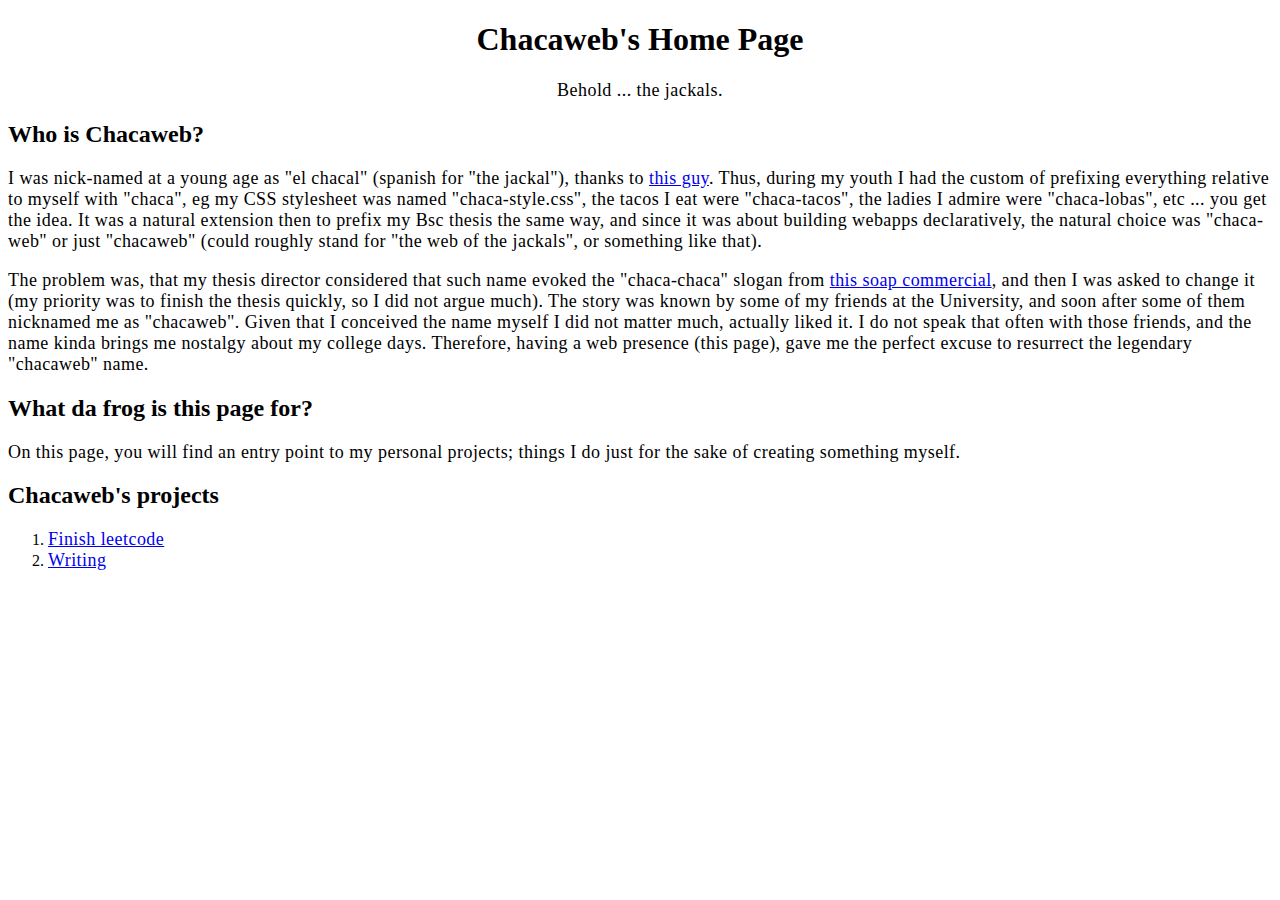
<file: index.html>
<!DOCTYPE html>
<html lang="en">
<head>
   <meta charset="UTF-8">
   <meta name="viewport" content="width=device-width, initial-scale=1">
   <link rel="stylesheet" href="chaca-style.css">
   <title>Chacaweb's Home Page</title>
</head>

<body>
<h1 class="centered">Chacaweb's Home Page</h1>
<p class="centered">
   Behold ... the jackals.
</p>

<h2 id="intro">Who is Chacaweb?</h2>
<p>
   I was nick-named at a young age as "el chacal" (spanish for "the jackal"),
   thanks to <a href="https://www.youtube.com/watch?v=KBfAUXofkxA">this
   guy</a>. Thus, during my youth I had the custom of prefixing everything
   relative to myself with "chaca", eg my CSS stylesheet was named
   "chaca-style.css", the tacos I eat were "chaca-tacos", the ladies I admire
   were "chaca-lobas", etc ... you get the idea. It was a natural extension
   then to prefix my Bsc thesis the same way, and since it was about building
   webapps declaratively, the natural choice was "chaca-web" or just "chacaweb"
   (could roughly stand for "the web of the jackals", or something like that).
</p>
<p>
   The problem was, that my thesis director considered that such name evoked the
   "chaca-chaca" slogan from <a
   href="https://www.youtube.com/watch?v=ovVnl-dHWGw">this soap commercial</a>,
   and then I was asked to change it (my priority was to finish the thesis
   quickly, so I did not argue much). The story was known by some of my friends
   at the University, and soon after some of them nicknamed me as "chacaweb".
   Given that I conceived the name myself I did not matter much, actually liked
   it. I do not speak that often with those friends, and the name kinda brings
   me nostalgy about my college days. Therefore, having a web presence (this
   page), gave me the perfect excuse to resurrect the legendary "chacaweb" name.
</p>

<h2>What da frog is this page for?</h2>
<p>
   On this page, you will find an entry point to my personal projects;
   things I do just for the sake of creating something myself.
</p>

<h2>Chacaweb's projects</h2>
<ol>
   <li><a href="projects/finish-leetcode.html">Finish leetcode</a></li>
   <li><a href="projects/writing.html">Writing</a></li>
</ol>
</body>
</html>
</file>
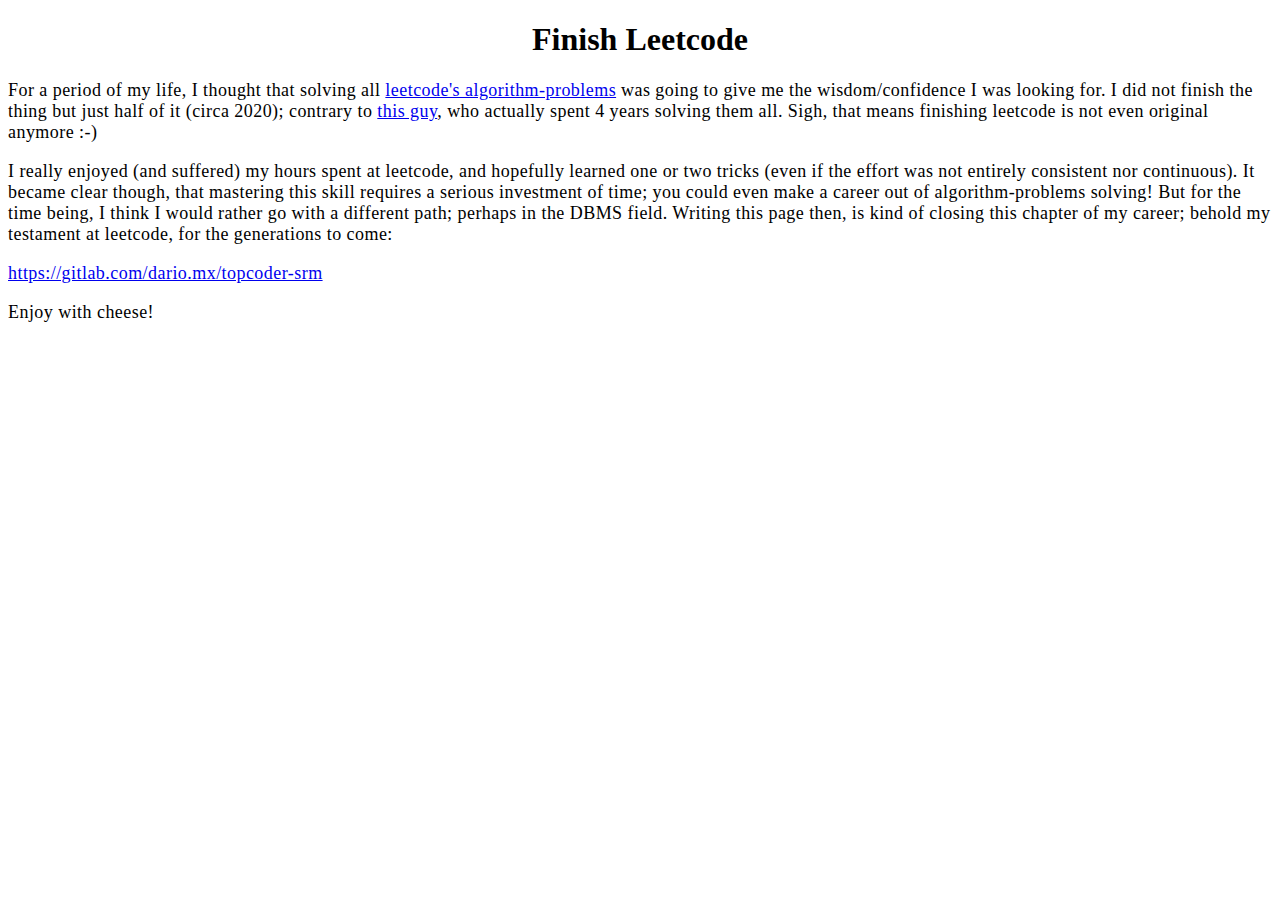
<file: projects/finish-leetcode.html>
<!DOCTYPE html>
<html lang="en">
<head>
   <meta charset="UTF-8">
   <meta name="viewport"
         content="width=device-width, initial-scale=1">
   <link rel="stylesheet"
         href="/chaca-style.css">
   <title>Finish Leetcode</title>
</head>

<body>
<h1 class="centered">Finish Leetcode</h1>

<p>
   For a period of my life, I thought that solving all
   <a href="https://leetcode.com/problemset/algorithms/">leetcode's
      algorithm-problems</a>
    was going to give me the wisdom/confidence
   I was looking for.
   I did not finish the thing but just half of it (circa 2020); contrary
   to <a
     href="https://twitter.com/programmercoach/status/1310699848761401344">
   this guy</a>, who actually spent 4 years solving them all. Sigh,
   that means finishing leetcode is not even original anymore :-)
   </a>
</p>
<p>
   I really enjoyed (and suffered) my hours spent at leetcode,
   and hopefully learned
   one or two tricks (even if the effort was not entirely
   consistent nor continuous). It became clear though, that
   mastering this skill requires a serious
   investment of time; you could
   even make a career out of algorithm-problems solving! But for the
   time being, I think I would rather go with a different path;
   perhaps in the DBMS field. Writing this page then, is kind of closing
   this chapter of my career; behold my testament at leetcode, for the
   generations to come:
</p>
<p>
   <a
        href="https://gitlab.com/dario.mx/topcoder-srm">
      https://gitlab.com/dario.mx/topcoder-srm
   </a>
</p>
<p>
   Enjoy with cheese!
</p>
</body>
</html>
</file>
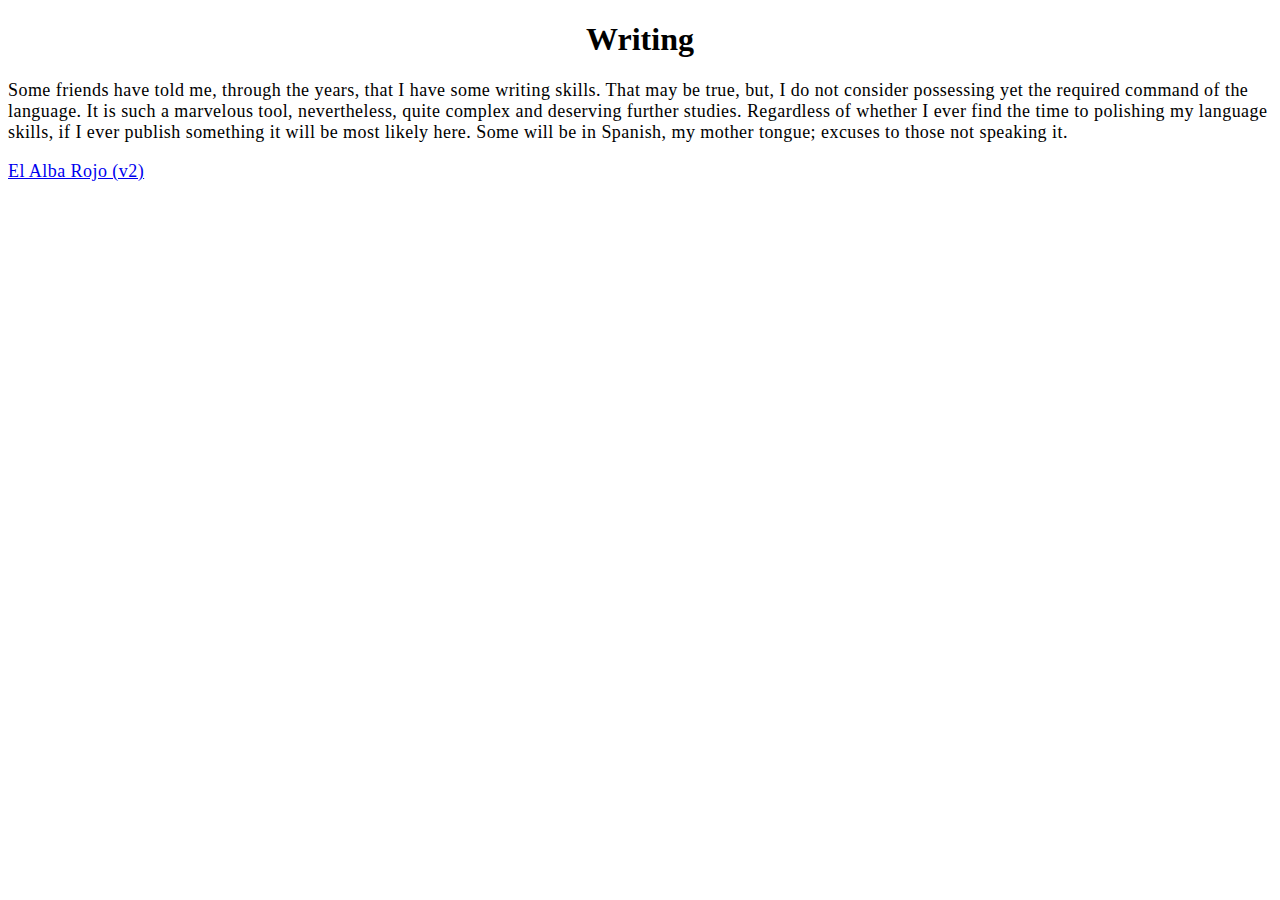
<file: projects/writing.html>
<!DOCTYPE html>
<html lang="en">
<head>
   <meta charset="UTF-8">
   <meta name="viewport"
         content="width=device-width, initial-scale=1">
   <link rel="stylesheet"
         href="/chaca-style.css">
   <title>Finish Leetcode</title>
</head>

<body>
<h1 class="centered">Writing</h1>

<p>
   Some friends have told me, through the years, that I have some
   writing skills. That may be true, but, I do not consider possessing
   yet the required command of the language. It is such a marvelous
   tool, nevertheless, quite complex and deserving further studies.
   Regardless of whether I ever find the time to polishing my language
   skills, if I ever publish something it will be most likely here.
   Some will be in Spanish, my mother tongue; excuses to those not
   speaking it.
</p>
<p>
   <a
        href="/projects/writing/el-alba-rojo-v2.html">
      El Alba Rojo (v2)
   </a>
</p>
</body>
</html>
</file>
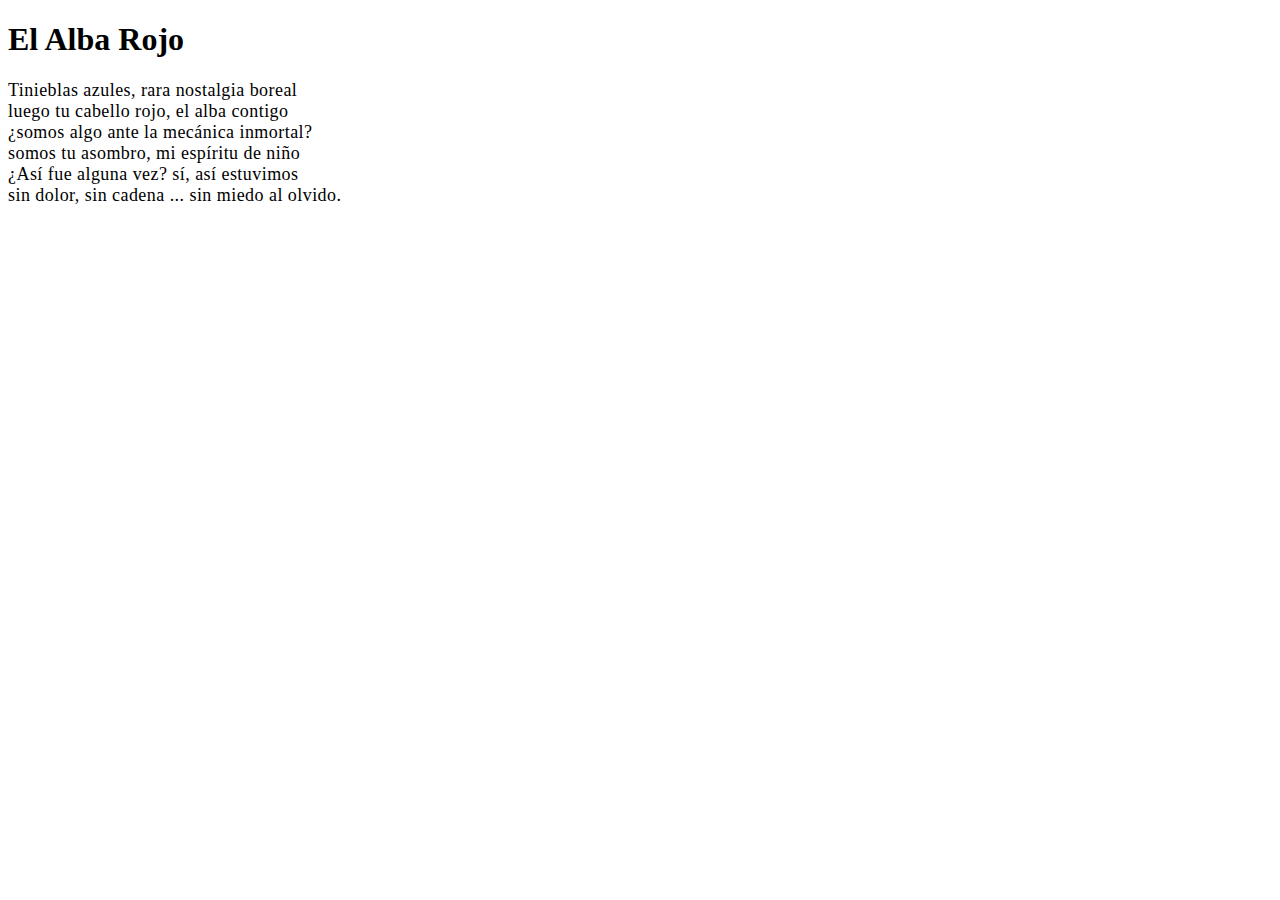
<file: projects/writing/el-alba-rojo-v2.html>
<!DOCTYPE html>
<html lang="en">
<head>
   <meta charset="UTF-8">
   <meta name="viewport"
         content="width=device-width, initial-scale=1">
   <link rel="stylesheet"
         href="/chaca-style.css">
   <title>El Alba Rojo (v2)</title>
</head>

<body>
<h1 class="left">El Alba Rojo</h1>
<p>
   Tinieblas azules, rara nostalgia boreal <br/>
   luego tu cabello rojo, el alba contigo <br/>
   ¿somos algo ante la mecánica inmortal? <br/>
   somos tu asombro, mi espíritu de niño <br/>
   ¿Así fue alguna vez? sí, así estuvimos <br/>
   sin dolor, sin cadena ... sin miedo al olvido.
</p>

</body>
</html>
</file>
<file: chaca-style.css>
.centered {
    text-align: center;
}

p, a {
    font-size: large;
    letter-spacing: 0.025em;
}

html {
    margin-bottom: 3em;
}
</file>
